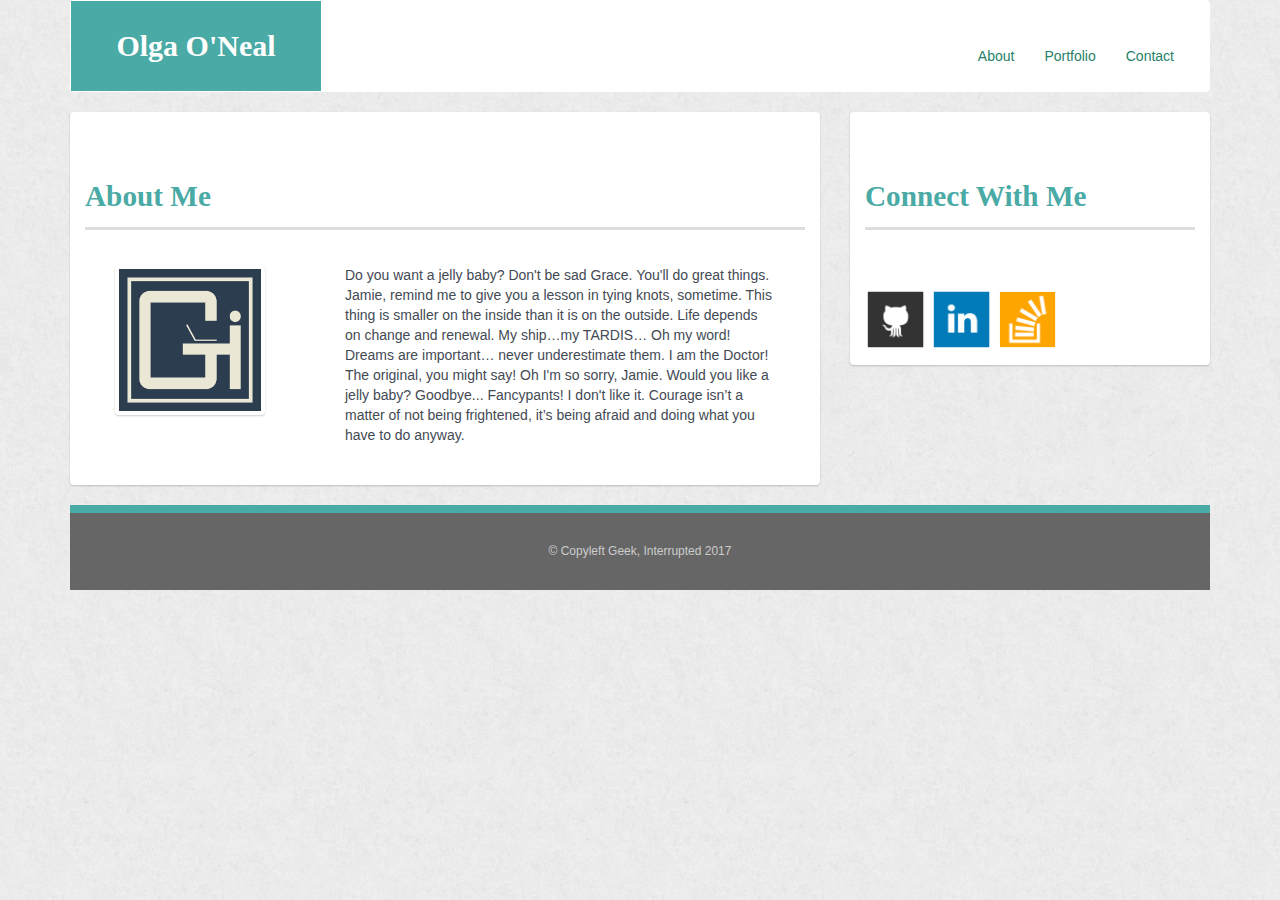
<file: index.html>
<!doctype html>
<html>
<head>
<meta charset="utf-8">
<title>About | Olga O'Neal</title>
<link rel="stylesheet" type="text/css" href="assets/css/bootstrap.css" >
<link rel="stylesheet" type="text/css" href="assets/css/custombootflat.css">
</head>

<body>

<div class="container">
<nav class="navbar navbar-default">
 
      <div id="logo">Olga O'Neal</div>
    
    <div class="navbar-header">
      <button type="button" class="navbar-toggle collapsed" data-toggle="collapse" data-target="#bs-example-navbar-collapse-1" aria-expanded="false">
        <span class="sr-only">Toggle navigation</span>
        <span class="icon-bar"></span>
        <span class="icon-bar"></span>
        <span class="icon-bar"></span>
      </button>
       
    </div>

    <ul class="nav navbar-nav navbar-right">
        	<li><a href="index.html">About </a></li>
         	<li><a href="portfolio.html">Portfolio</a></li>
         	<li> <a href="contact.html">Contact</a></li>
    </ul>
</nav>      
      
</div>

<div class="container">
     		<div class="row"> <!--begin of row-->
			  
               <div class="col-md-8">  <!--begin of column in the right -->
                    <div class="panel panel-default">  <!--begin of left column-->
				                <div class="panel-body"> <!--begin of panel body left-->
                              
                                    <div class="page-header">
                                          <h2><small>About Me</small></h2>
				                    </div>
			
                    
                                                <div class="panel-body"> <!--begin of panel body- images and bio-->
						                          <div class="col-md-4">
                                                      <img class="thumbnail" src="assets/images/gi-logo500.png" width="150" height="150" alt="Geek, Interrupted Logo" title="Geek, Interrupted"/>
                                                  </div>
						  
                                                    <div class="col-md-8">
                                                        <div class="caption">

                                                            <p>Do you want a jelly baby? Don't be sad Grace. You'll do great things. Jamie, remind me to give you a lesson in tying knots, sometime. This thing is smaller on the inside than it is on the outside. Life depends on change and renewal. My ship…my TARDIS… Oh my word! Dreams are important… never underestimate them. I am the Doctor! The original, you might say! Oh I'm so sorry, Jamie. Would you like a jelly baby? Goodbye... Fancypants! I don't like it. Courage isn’t a matter of not being frightened, it’s being afraid and doing what you have to do anyway.</p>

                                                        </div>
                                                    </div>
							                    </div> <!--end of panel body- images and bio-->

				                 </div> <!--end of panel body left-->

			        </div>  <!--end of left column-->
                </div> <!--end of column in the right -->
     		
    			  
			 <div class="col-md-4"> <!--begin of left column-->
				<div class="panel panel-default"> <!--begin of panel right-->
				    <div class="panel-body">
							<div class="page-header">
                                <h2> <small>Connect With Me</small></h2>
                            </div>
				    </div>
                    <div class="panel-body">
                    
                    <a href="https://github.com/GeekInterrupted/"><img src="assets/images/icons/githubicon.png" class="social" alt="GitHub Icon" title="Send me a pull request!"/></a>
                    <a href="https://www.linkedin.com/in/olga-o-neal-76b788139/"><img src="assets/images/icons/linkedinicon.png" class="social" alt="LinkedIn Icon" title="Connect with me in LinkedIn"/></a>
                    <a href="http://stackoverflow.com/users/7587239/geekinterrupted"><img src="assets/images/icons/stackoverflowicon.png" class="social" alt="StackOverflow Icon" title="Connect with me in StackOverflow" /></a>
                    
				    </div>	


				</div><!--end of panel right-->

			</div> <!--end of left column-->
	

        </div><!--end row-->
</div><!-- /.container -->

<div class="container">
<footer>&copy; Copyleft Geek, Interrupted 2017</footer>
</div>

</body>
</html>
</file>
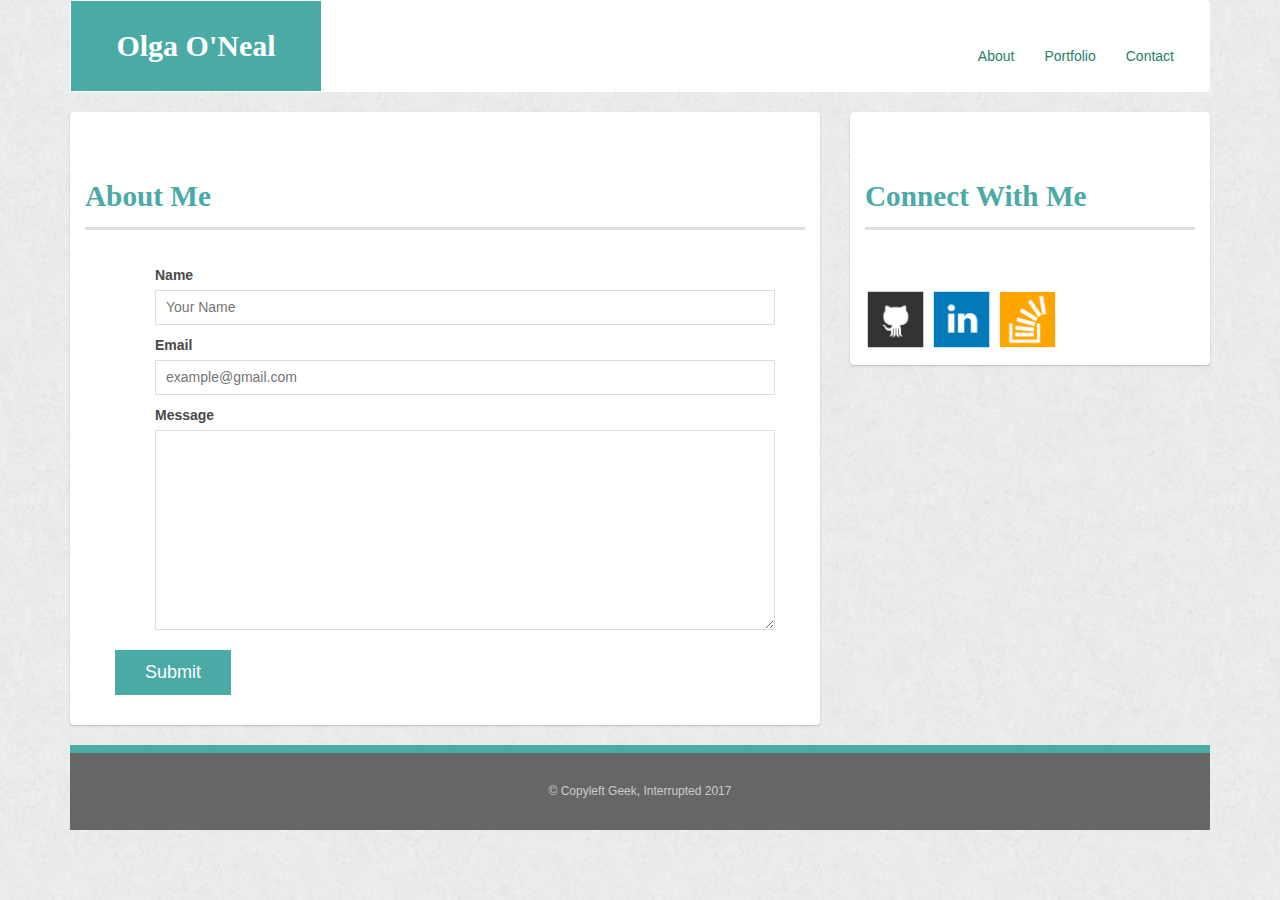
<file: contact.html>
<!doctype html>
<html>
<head>
<meta charset="utf-8">
<title>Contact | Olga O'Neal</title>
<link rel="stylesheet" type="text/css" href="assets/css/bootstrap.css" >
<link rel="stylesheet" type="text/css" href="assets/css/custombootflat.css">
</head>

<body>

<div class="container">
<nav class="navbar navbar-default">
 
      <div id="logo">Olga O'Neal</div>
    
    <div class="navbar-header">
      <button type="button" class="navbar-toggle collapsed" data-toggle="collapse" data-target="#bs-example-navbar-collapse-1" aria-expanded="false">
        <span class="sr-only">Toggle navigation</span>
        <span class="icon-bar"></span>
        <span class="icon-bar"></span>
        <span class="icon-bar"></span>
      </button>
       
    </div>

    <ul class="nav navbar-nav navbar-right">
        	<li><a href="index.html">About </a></li>
         	<li><a href="portfolio.html">Portfolio</a></li>
         	<li> <a href="contact.html">Contact</a></li>
    </ul>
</nav>      
      
</div>

<div class="container">
     		<div class="row"> <!--begin of row-->
			  
               <div class="col-md-8">  <!--begin of column in the right -->
                    <div class="panel panel-default">  <!--begin of left column-->
				                <div class="panel-body"> <!--begin of panel body left-->
                              
                                    <div class="page-header">
                                          <h2><small>About Me</small></h2>
				                    </div>
			                  
                                                <div class="panel-body"> <!--begin of panel form-->
						                          <div class="col-md-12"> <!--begin of column that contains the form-->
                                                   
                                                                                   
                                                    
                                                    
                                                   <form id="contact-form">
        <ul>
          <li>
            <label for="name">Name</label>
            <input type="text" id="name" name="name" placeholder="Your Name" required="required">
          </li>
          <li>
            <label for="email">Email</label>
            <input type="email" id="email" name="email" placeholder="example@gmail.com" required="required">
          </li>
          <li>
            <label for="message">Message</label>
            <textarea id="message" name="message" required></textarea>
          </li>
        </ul>
        <input type="submit">
      </form>
                                                    
                                                   
                                                
                                                  </div> <!--end of column that contains the form-->
                                                  
    		  
                                                    
							                    </div> <!--end of panel form-->

				                 </div> <!--end of panel body left-->

			        </div>  <!--end of left column-->
                </div> <!--end of column in the right -->     		
    			  
			 <div class="col-md-4"> <!--begin of left column-->
				<div class="panel panel-default"> <!--begin of panel right-->
				    <div class="panel-body">
							<div class="page-header">
                                <h2> <small>Connect With Me</small></h2>
                            </div>
				    </div>
                    <div class="panel-body">
                    
                    <a href="https://github.com/GeekInterrupted/"><img src="assets/images/icons/githubicon.png" class="social" alt="GitHub Icon" title="Send me a pull request!"/></a>
                    <a href="https://www.linkedin.com/in/olga-o-neal-76b788139/"><img src="assets/images/icons/linkedinicon.png" class="social" alt="LinkedIn Icon" title="Connect with me in LinkedIn"/></a>
                    <a href="http://stackoverflow.com/users/7587239/geekinterrupted"><img src="assets/images/icons/stackoverflowicon.png" class="social" alt="StackOverflow Icon" title="Connect with me in StackOverflow" /></a>
                    
				    </div>	


				</div><!--end of panel right-->

			</div> <!--end of left column-->
	

        </div><!--end row-->
</div><!-- /.container -->


<div class="container">

<footer>&copy; Copyleft Geek, Interrupted 2017</footer>

</div>


</body>
</html>
</file>
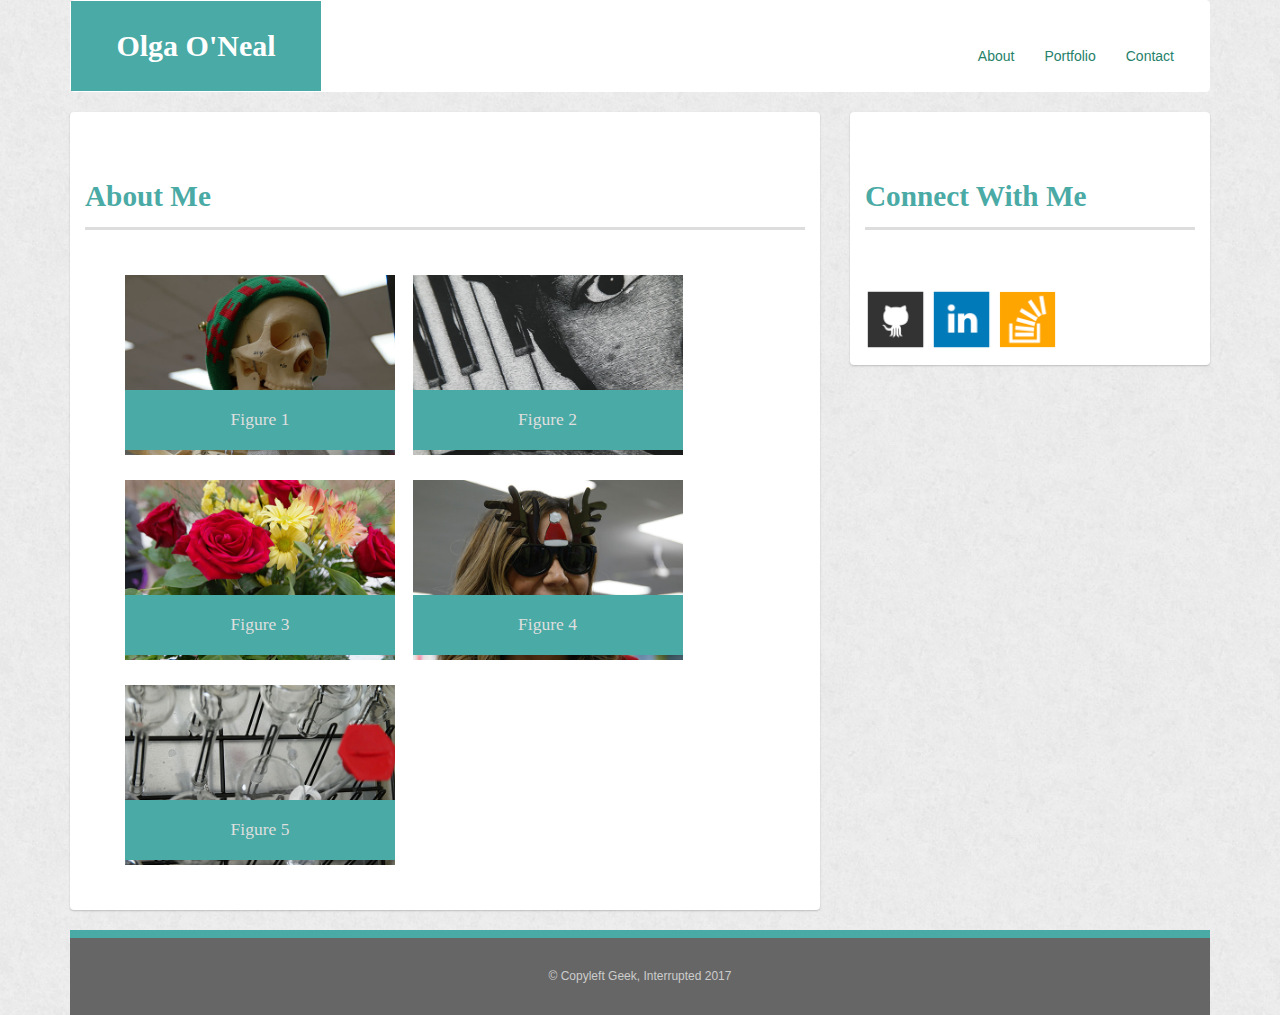
<file: portfolio.html>
<!doctype html>
<html>
<head>
<meta charset="utf-8">
<title>Portfolio | Olga O'Neal</title>
<link rel="stylesheet" type="text/css" href="assets/css/bootstrap.css" >
<link rel="stylesheet" type="text/css" href="assets/css/custombootflat.css">
</head>

<body>

<div class="container">
<nav class="navbar navbar-default">
 
      <div id="logo">Olga O'Neal</div>
    
    <div class="navbar-header">
      <button type="button" class="navbar-toggle collapsed" data-toggle="collapse" data-target="#bs-example-navbar-collapse-1" aria-expanded="false">
        <span class="sr-only">Toggle navigation</span>
        <span class="icon-bar"></span>
        <span class="icon-bar"></span>
        <span class="icon-bar"></span>
      </button>
       
    </div>

    <ul class="nav navbar-nav navbar-right">
        	<li><a href="index.html">About </a></li>
         	<li><a href="portfolio.html">Portfolio</a></li>
         	<li> <a href="contact.html">Contact</a></li>
    </ul>
</nav>      
      
</div>

<div class="container">
     		<div class="row"> <!--begin of row-->
			  
               <div class="col-md-8">  <!--begin of column in the right -->
                    <div class="panel panel-default">  <!--begin of left column-->
				                <div class="panel-body"> <!--begin of panel body left-->
                              
                                    <div class="page-header">
                                          <h2><small>About Me</small></h2>
				                    </div>
			                  
                                                <div class="panel-body"> <!--begin of panel portfolio pics-->
						                          <div class="col-md-6"> <!--begin of column that contains the pics-->
                                                    
                                                      
                                                    <div class="row">
                                                                                            
                                                      <div class="portfolio">                                       
                                                      <div class="col-md-10">
                                                      <img src="assets/images/portfolio/image001.jpg" width="270px" height="auto" alt="Photos by Geek, Interrupted" title="Figure 1"/>
                                                      <h6>Figure 1</h6>
                                                      </div>
                                                      <div class="col-md-2">
                                                      <img src="assets/images/portfolio/image002.jpg" width="270px" height="auto" alt="Photos by Geek, Interrupted" title="Figure 2"/>
                                                      <h6>Figure 2</h6>
                                                      </div>
                                                      </div>
                                                             
                                                    </div> <!--end of row1-->
                                                    
                                                    <div class="row">
                                                    
                                                      <div class="portfolio">   
                                                      <div class="col-md-10">
                                                      <img src="assets/images/portfolio/image003.jpg" width="270px" height="auto" alt="Photos by Geek, Interrupted" title="Figure 3"/>
                                                      <h6>Figure 3</h6>
                                                      </div>
                                                      <div class="col-md-2">
                                                      <img src="assets/images/portfolio/image004.jpg" width="270px" height="auto" alt="Photos by Geek, Interrupted" title="Figure 4"/>
                                                      <h6>Figure 4</h6>
                                                      </div>
                                                      </div>
                                                  
                                                    </div> <!--end of row2-->
             
                                                     <div class="row">
                                                     
                                                     <div class="portfolio"> 
                                                     <div class="col-md-10">
                                                     <img src="assets/images/portfolio/image005.jpg" width="270px" height="auto" alt="Photos by Geek, Interrupted" title="Figure 5"/>
                                                     <h6>Figure 5</h6>
                                                     </div>
                                                     </div>
                                                                                                         
                                                    </div> <!--end of row3-->
                                                   
                                                
                                                  </div> <!--end of column that contains the pics-->
                                                  
    		  
                                                    
							                    </div> <!--end of panel portfolio pics-->

				                 </div> <!--end of panel body left-->

			        </div>  <!--end of left column-->
                </div> <!--end of column in the right -->     		
    			  
			 <div class="col-md-4"> <!--begin of left column-->
				<div class="panel panel-default"> <!--begin of panel right-->
				    <div class="panel-body">
							<div class="page-header">
                                <h2> <small>Connect With Me</small></h2>
                            </div>
				    </div>
                    <div class="panel-body">
                    
                    <a href="https://github.com/GeekInterrupted/"><img src="assets/images/icons/githubicon.png" class="social" alt="GitHub Icon" title="Send me a pull request!"/></a>
                    <a href="https://www.linkedin.com/in/olga-o-neal-76b788139/"><img src="assets/images/icons/linkedinicon.png" class="social" alt="LinkedIn Icon" title="Connect with me in LinkedIn"/></a>
                    <a href="http://stackoverflow.com/users/7587239/geekinterrupted"><img src="assets/images/icons/stackoverflowicon.png" class="social" alt="StackOverflow Icon" title="Connect with me in StackOverflow" /></a>
                    
				    </div>	


				</div><!--end of panel right-->

			</div> <!--end of left column-->
	

        </div><!--end row-->
</div><!-- /.container -->


<div class="container">

<footer>&copy; Copyleft Geek, Interrupted 2017</footer>

</div>


</body>
</html>
</file>
<file: assets/css/custombootflat.css>
/*
 * bootflat 2.0.4
 *
 * Description: BOOTFLAT is an open source Flat UI KIT based on Bootstrap 3.2.0 CSS framework. It provides a faster, easier and less repetitive way for web developers to create elegant web apps.
 *
 * Homepage: http://bootflat.github.com/
 *
 * By @Flathemes <info@flathemes.com>
 *
 * Last modify time: 2014-09-03
 *
 * Licensed under the MIT license. Please see LICENSE for more information.
 *
 * Copyright 2013 FLATHEMES.
 *
 */

/**
 * typography
 * --------------------------------------------------
 */
body {
    font-family: 'Open Sans', 'Helvetica Neue', Helvetica, Arial, sans-serif;
    color: #434a54;
    background-color: white;
    background-image: url(../images/white_plaster.png);
}


#logo {
  float: left;
  width: 250px;
  height: 90px;
  font-family: Georgia, Times, "Times New Roman", serif;
  font-size: 30px;
  font-weight: 700;
  line-height: 90px;
  color: #fff;
  text-align: center;
  text-decoration: none;
  background: #4aaaa5;
}


.page-header {
  margin-top:5;
  line-height: 49px;
  border-bottom: 3px solid #ddd;
  
}

a {
  color: #3bafda;
  text-decoration: none;
}
a:hover, a:focus {
  color: #4fc1e9;
  text-decoration: none;
}
a:focus {
  outline: none;
}

h1,
h2,
h3,
h4,
h5,
h6,
.h1,
.h2,
.h3,
.h4,
.h5,
.h6 {
  font-family: Georgia, Times, "Times New Roman", serif;
  font-weight: 700;
  line-height: 1.1;
  color: #fff;
}

h1 small,
h2 small,
h3 small,
h4 small,
h5 small,
h6 small,
.h1 small,
.h2 small,
.h3 small,
.h4 small,
.h5 small,
.h6 small {
  font-family: Georgia, Times, "Times New Roman", serif;
  font-weight: 700;
  color: #4aaaa5;
  
}

h1,
h2,
h3 {
  margin-top: 1px;
  margin-bottom: 1px;
}

h4,
h5,
h6 {
  margin-top: 15px;
  margin-bottom: 15px;
}

h6 {
  font-weight: normal;
}

h1,
.h1 {
  font-size: 51px;
}

h2,
.h2 {
  font-size: 45px;
}

h3,
.h3 {
  font-size: 30px;
}

h4,
.h4 {
  font-size: 19px;
}

h5,
.h5 {
  font-size: 18px;
}

h6,
.h6 {
  font-size: 14px;
}

blockquote {
  border-left: 3px solid #ccd1d9;
}

.img-rounded {
          border-radius: 4px;

  -webkit-border-radius: 4px;
     -moz-border-radius: 4px;
}

.img-comment {
  margin: 24px 0;
  font-size: 15px;
  font-style: italic;
  line-height: 1.2;
}

/**
 * button
 * --------------------------------------------------
 */
.btn {
  color: white;
}
.btn, .btn.disabled, .btn[disabled] {
  background-color: #aab2bd;
  border-color: #aab2bd;
}
.btn:hover, .btn:focus, .btn:active, .btn.active {
  color: white;
  background-color: #ccd1d9;
  border-color: #ccd1d9;
  outline: none !important;
}
.btn:active, .btn.active {
  -webkit-box-shadow: inset 0 1px 2px rgba(0, 0, 0, .125);
     -moz-box-shadow: inset 0 1px 2px rgba(0, 0, 0, .125);
          box-shadow: inset 0 1px 2px rgba(0, 0, 0, .125);
}
.btn.disabled, .btn[disabled] {
  filter: alpha(opacity=45);
  opacity: .45;
}
.btn-link, .btn-link:hover, .btn-link:focus, .btn-link:active, .btn-link.active, .btn-link.disabled, .btn-link[disabled] {
  color: #3bafda;
  background-color: transparent;
  border-color: transparent;
  -webkit-box-shadow: none;
     -moz-box-shadow: none;
          box-shadow: none;
}
.btn-link:hover, .btn-link:focus {
  text-decoration: underline;
}
.btn-default {
  color: #434a54;
  border-color: #aab2bd !important;
}
.btn-default:hover, .btn-default:focus, .btn-default:active, .btn-default.active {
  background-color: #ccd1d9;
  border-color: #ccd1d9;
}
.btn-default, .btn-default.disabled, .btn-default[disabled] {
  background-color: white;
}
.open .dropdown-toggle.btn-default {
  background-color: #ccd1d9;
  border-color: #ccd1d9;
}
.btn-primary, .btn-primary:active, .btn-primary.active, .btn-primary.disabled, .btn-primary[disabled] {
  background-color: #3bafda;
  border-color: #3bafda;
}
.btn-primary:hover, .btn-primary:focus {
  background-color: #4fc1e9;
  border-color: #4fc1e9;
}
.open .dropdown-toggle.btn-primary {
  background-color: #4fc1e9;
  border-color: #4fc1e9;
}
.btn-info, .btn-info:active, .btn-info.active, .btn-info.disabled, .btn-info[disabled] {
  background-color: #4aaaa5;
  border-color: #4aaaa5;
}
.btn-info:hover, .btn-info:focus {
  background-color: #48cfad;
  border-color: #48cfad;
}
.open .dropdown-toggle.btn-info {
  background-color: #48cfad;
  border-color: #48cfad;
}
.btn-success, .btn-success:active, .btn-success.active, .btn-success.disabled, .btn-success[disabled] {
  background-color: #8cc152;
  border-color: #8cc152;
}
.btn-success:hover, .btn-success:focus {
  background-color: #a0d468;
  border-color: #a0d468;
}
.open .dropdown-toggle.btn-success {
  background-color: #a0d468;
  border-color: #a0d468;
}
.btn-warning, .btn-warning:active, .btn-warning.active, .btn-warning.disabled, .btn-warning[disabled] {
  background-color: #f6bb42;
  border-color: #f6bb42;
}
.btn-warning:hover, .btn-warning:focus {
  background-color: #ffce54;
  border-color: #ffce54;
}
.open .dropdown-toggle.btn-warning {
  background-color: #ffce54;
  border-color: #ffce54;
}
.btn-danger, .btn-danger:active, .btn-danger.active, .btn-danger.disabled, .btn-danger[disabled],
.btn-danger .open .dropdown-toggle.btn {
  background-color: #da4453;
  border-color: #da4453;
}
.btn-danger:hover, .btn-danger:focus {
  background-color: #ed5565;
  border-color: #ed5565;
}
.open .dropdown-toggle.btn-danger {
  background-color: #ed5565;
  border-color: #ed5565;
}

/**
 * button-group
 * --------------------------------------------------
 */
.btn-group.open .dropdown-toggle {
  -webkit-box-shadow: inset 0 1px 2px rgba(0, 0, 0, .125);
     -moz-box-shadow: inset 0 1px 2px rgba(0, 0, 0, .125);
          box-shadow: inset 0 1px 2px rgba(0, 0, 0, .125);
}
.btn-group .btn {
  border-left-color: #96a0ad;
}
.btn-group.open .btn-default.dropdown-toggle, .btn-group .btn-default:focus, .btn-group .btn-default:active, .btn-group .btn-default.active {
  color: white;
}
.btn-group .btn-primary, .btn-group .btn-primary:focus, .btn-group .btn-primary:active, .btn-group .btn-primary.active {
  border-left-color: #269ecb;
}
.btn-group .btn-success, .btn-group .btn-success:focus, .btn-group .btn-success:active, .btn-group .btn-success.active {
  border-left-color: #7ab03f;
}
.btn-group .btn-warning, .btn-group .btn-warning:focus, .btn-group .btn-warning:active, .btn-group .btn-warning.active {
  border-left-color: #efa50b;
}
.btn-group .btn-danger, .btn-group .btn-danger:focus, .btn-group .btn-danger:active, .btn-group .btn-danger.active {
  border-left-color: #d1293a;
}
.btn-group .btn-info, .btn-group .btn-info:focus, .btn-group .btn-info:active, .btn-group .btn-info.active {
  border-left-color: #2fa084;
}
.btn-group .btn:first-child, .btn-group .btn-primary:first-child, .btn-group .btn-success:first-child, .btn-group .btn-warning:first-child, .btn-group .btn-danger:first-child, .btn-group .btn-info:first-child {
  border-left-color: transparent;
}

.btn-group-vertical .btn, .btn-group-vertical .btn-group .btn-primary {
  border-top-color: #96a0ad !important;
}
.btn-group-vertical .btn-primary, .btn-group-vertical .btn-primary:focus, .btn-group-vertical .btn-primary:active, .btn-group-vertical .btn-primary.active, .btn-group-vertical .btn-group .btn-primary {
  border-top-color: #269ecb !important;
}
.btn-group-vertical .btn-success, .btn-group-vertical .btn-success:focus, .btn-group-vertical .btn-success:active, .btn-group-vertical .btn-success.active, .btn-group-vertical .btn-group .btn-success {
  border-top-color: #7ab03f !important;
}
.btn-group-vertical .btn-warning, .btn-group-vertical .btn-warning:focus, .btn-group-vertical .btn-warning:active, .btn-group-vertical .btn-warning.active, .btn-group-vertical .btn-group .btn-warning {
  border-top-color: #efa50b !important;
}
.btn-group-vertical .btn-danger, .btn-group-vertical .btn-danger:focus, .btn-group-vertical .btn-danger:active, .btn-group-vertical .btn-danger.active, .btn-group-vertical .btn-group .btn-danger {
  border-top-color: #d1293a !important;
}
.btn-group-vertical .btn-info, .btn-group-vertical .btn-info:focus, .btn-group-vertical .btn-info:active, .btn-group-vertical .btn-info.active, .btn-group-vertical .btn-group .btn-info {
  border-top-color: #2fa084 !important;
}
.btn-group-vertical .btn:not(.btn-default):first-child, .btn-group-vertical .btn-primary:first-child, .btn-group-vertical .btn-success:first-child, .btn-group-vertical .btn-warning:first-child, .btn-group-vertical .btn-danger:first-child, .btn-group-vertical .btn-info:first-child {
  border-top: none;
}


/** footer
*_____________________________

/* footer */

footer {
  padding: 30px 0;
  clear: both;
  font-size: 12px;
  color: #fff;
  color: #ccc;
  text-align: center;
  background: #666;
  border-top: 8px solid #4aaaa5;
}


/**
 * labels and badges
 * --------------------------------------------------
 */
.label,
.badge {
  background-color: #aab2bd;
}

.label-default,
.badge-default {
  color: #434a54;
  background-color: white;
  border: 1px solid #aab2bd;
}

.label-primary,
.badge-primary {
  background-color: #3bafda;
  border-color: #3bafda;
}

.label-success,
.badge-success {
  background-color: #8cc152;
  border-color: #8cc152;
}

.label-danger,
.badge-danger {
  background-color: #da4453;
  border-color: #da4453;
}

.label-warning,
.badge-warning {
  background-color: #f6bb42;
  border-color: #f6bb42;
}

.label-info,
.badge-info {
  background-color: #4aaaa5;
  border-color: #4aaaa5;
}

/**
 * tooltip
 * --------------------------------------------------
 */
.tooltip-inner {
  color: white;
  background-color: #434a54;
}
.tooltip.top .tooltip-arrow, .tooltip.top-left .tooltip-arrow, .tooltip.top-right .tooltip-arrow {
  border-top-color: #434a54;
}
.tooltip.right .tooltip-arrow {
  border-right-color: #434a54;
}
.tooltip.left .tooltip-arrow {
  border-left-color: #434a54;
}
.tooltip.bottom .tooltip-arrow, .tooltip.bottom-left .tooltip-arrow, .tooltip.bottom-right .tooltip-arrow {
  border-bottom-color: #434a54;
}

/**
 * popover
 * --------------------------------------------------
 */
.popover {
  color: white;
  background-color: #434a54;
  border-color: #434a54;
}
.popover-title {
  padding-bottom: 0;
  font-weight: bold;
  color: #aab2bd;
  background-color: transparent;
  border-bottom: none;
}
.popover.top .arrow, .popover.top .arrow:after {
  border-top-color: #434a54;
}
.popover.right .arrow, .popover.right .arrow:after {
  border-right-color: #434a54;
}
.popover.bottom .arrow, .popover.bottom .arrow:after {
  border-bottom-color: #434a54;
}
.popover.left .arrow, .popover.left .arrow:after {
  border-left-color: #434a54;
}

/**
 * progress
 * --------------------------------------------------
 */
.progress {
  background-color: #e6e9ed;
  -webkit-box-shadow: none;
     -moz-box-shadow: none;
          box-shadow: none;
}
.progress-bar {
  background-color: #3bafda;
  -webkit-box-shadow: none;
     -moz-box-shadow: none;
          box-shadow: none;
}
.progress-bar-success {
  background-color: #8cc152;
}
.progress-bar-info {
  background-color: #4aaaa5;
}
.progress-bar-warning {
  background-color: #f6bb42;
}
.progress-bar-danger {
  background-color: #da4453;
}

/**
 * breadcrumb
 * --------------------------------------------------
 */
.breadcrumb {
  color: #434a54;
  background-color: #e6e9ed;
}
.breadcrumb > .active {
  color: #434a54;
}
.breadcrumb a {
  color: #3bafda;
}

.breadcrumb-arrow {
  height: 36px;
  padding: 0;
  line-height: 36px;
  list-style: none;
  background-color: #e6e9ed;
}
.breadcrumb-arrow li:first-child a {
          border-radius: 4px 0 0 4px;

  -webkit-border-radius: 4px 0 0 4px;
     -moz-border-radius: 4px 0 0 4px;
}
.breadcrumb-arrow li, .breadcrumb-arrow li a, .breadcrumb-arrow li span {
  display: inline-block;
  vertical-align: top;
}
.breadcrumb-arrow li:not(:first-child) {
  margin-left: -5px;
}
.breadcrumb-arrow li + li:before {
  padding: 0;
  content: "";
}
.breadcrumb-arrow li span {
  padding: 0 10px;
}
.breadcrumb-arrow li a, .breadcrumb-arrow li:not(:first-child) span {
  height: 36px;
  padding: 0 10px 0 25px;
  line-height: 36px;
}
.breadcrumb-arrow li:first-child a {
  padding: 0 10px;
}
.breadcrumb-arrow li a {
  position: relative;
  color: white;
  text-decoration: none;
  background-color: #3bafda;
  border: 1px solid #3bafda;
}
.breadcrumb-arrow li:first-child a {
  padding-left: 10px;
}
.breadcrumb-arrow li a:before, .breadcrumb-arrow li a:after {
  position: absolute;
  top: -1px;
  width: 0;
  height: 0;
  content: '';
  border-top: 18px solid transparent;
  border-bottom: 18px solid transparent;
}
.breadcrumb-arrow li a:before {
  right: -10px;
  z-index: 3;
  border-left-color: #3bafda;
  border-left-style: solid;
  border-left-width: 11px;
}
.breadcrumb-arrow li a:after {
  right: -11px;
  z-index: 2;
  border-left: 11px solid #2494be;
}
.breadcrumb-arrow li a:hover, .breadcrumb-arrow li a:focus {
  background-color: #4fc1e9;
  border: 1px solid #4fc1e9;
}
.breadcrumb-arrow li a:hover:before, .breadcrumb-arrow li a:focus:before {
  border-left-color: #4fc1e9;
}
.breadcrumb-arrow li a:active {
  background-color: #2494be;
  border: 1px solid #2494be;
}
.breadcrumb-arrow li a:active:before, .breadcrumb-arrow li a:active:after {
  border-left-color: #2494be;
}
.breadcrumb-arrow li span {
  color: #434a54;
}

/**
 * pagination
 * --------------------------------------------------
 */
.pagination > li > a, .pagination > li > span {
  color: #434a54;
  background-color: white;
  border-color: #ccd1d9;
}
.pagination > li > a:hover, .pagination > li > span:hover, .pagination > li > a:focus, .pagination > li > span:focus {
  color: white;
  background-color: #ccd1d9;
  border-color: #ccd1d9;
}
.pagination > .active > a, .pagination > .active > span, .pagination > .active > a:hover, .pagination > .active > span:hover, .pagination > .active > a:focus, .pagination > .active > span:focus {
  color: white;
  background-color: #8cc152;
  border-color: #8cc152;
}
.pagination > .disabled > span, .pagination > .disabled > span:hover, .pagination > .disabled > span:focus, .pagination > .disabled > a, .pagination > .disabled > a:hover, .pagination > .disabled > a:focus {
  color: #e6e9ed;
  background-color: white;
  border-color: #ccd1d9;
}

/**
 * pager
 * --------------------------------------------------
 */
.pager li > a, .pager li > span {
  color: white;
  background-color: #8cc152;
  border-color: #8cc152;
}
.pager li > a:hover, .pager li > a:focus {
  background-color: #a0d468;
  border-color: #a0d468;
}
.pager .disabled > a, .pager .disabled > a:hover, .pager .disabled > a:focus, .pager .disabled > span {
  color: #e6e9ed;
  background-color: white;
  border-color: #e6e9ed;
}

/**
 * form
 * --------------------------------------------------
 */
.form-control {
  color: #434a54;
  border-color: #aab2bd;
}
.form-control, .form-control:focus {
  -webkit-box-shadow: none;
     -moz-box-shadow: none;
          box-shadow: none;
}
.form-control:focus {
  border-color: #3bafda;
}
.form-control::-moz-placeholder, .form-control:-ms-input-placeholder, .form-control::-webkit-input-placeholder {
  color: #e6e9ed;
}
.form-control.disabled, .form-control[disabled] {
  background-color: #e6e9ed;
  border-color: #e6e9ed;
}

.input-group-btn .btn + .btn {
  border-color: #96a0ad;
  border-style: solid;
  border-width: 1px;
}
.input-group-btn .btn + .btn.btn-default {
  border-color: #ededed;
}
.input-group-btn .btn + .btn.btn-primary {
  border-color: #269ecb;
}
.input-group-btn .btn + .btn.btn-info {
  border-color: #2fa084;
}
.input-group-btn .btn + .btn.btn-success {
  border-color: #7ab03f;
}
.input-group-btn .btn + .btn.btn-warning {
  border-color: #f4af20;
}
.input-group-btn .btn + .btn.btn-danger {
  border-color: #d1293a;
}

.input-group-addon {
  color: white;
  background-color: #aab2bd;
  border-color: #96a0ad;
}
.input-group-addon .radio, .input-group-addon .checkbox {
  margin: -3px 0 -4px !important;
}

.form-search .search-query, .form-search .search-query:first-child, .form-search .search-query:last-child {
  padding: 0 17px;
          border-radius: 17px;

  -webkit-border-radius: 17px;
     -moz-border-radius: 17px;
}
.input-group .form-control:last-child {
          border-top-left-radius: 0;
          border-bottom-left-radius: 0;

  -webkit-border-top-left-radius: 0;
  -moz-border-radius-topleft: 0;
  -webkit-border-bottom-left-radius: 0;
  -moz-border-radius-bottomleft: 0;
}
.input-group .form-control:first-child {
          border-top-right-radius: 0;
          border-bottom-right-radius: 0;

  -webkit-border-top-right-radius: 0;
  -moz-border-radius-topright: 0;
  -webkit-border-bottom-right-radius: 0;
  -moz-border-radius-bottomright: 0;
}
.form-search .btn {
          border-radius: 17px;

  -webkit-border-radius: 17px;
     -moz-border-radius: 17px;
}

.search-only {
  position: relative;
}
.search-only .search-icon {
  position: absolute;
  top: 2px;
  left: 8.5px;
  z-index: 20;
  width: 30px;
  font-size: 17px;
  line-height: 30px;
  color: #e6e9ed;
  text-align: center;
}
.search-only .form-control:last-child {
  padding-left: 40px;
}

.has-success .help-block, .has-success .control-label, .has-success .radio, .has-success .checkbox, .has-success .radio-inline, .has-success .checkbox-inline {
  color: #8cc152;
}
.has-success .form-control {
  border-color: #8cc152;
  -webkit-box-shadow: none;
     -moz-box-shadow: none;
          box-shadow: none;
}
.has-success .form-control:focus {
  border-color: #8cc152;
  -webkit-box-shadow: none;
     -moz-box-shadow: none;
          box-shadow: none;
}
.has-success .input-group-addon {
  background-color: #8cc152;
  border-color: #8cc152;
}
.has-success .form-control-feedback {
  color: #8cc152;
}

.has-warning .help-block, .has-warning .control-label, .has-warning .radio, .has-warning .checkbox, .has-warning .radio-inline, .has-warning .checkbox-inline {
  color: #f6bb42;
}
.has-warning .form-control {
  border-color: #f6bb42;
  -webkit-box-shadow: none;
     -moz-box-shadow: none;
          box-shadow: none;
}
.has-warning .form-control:focus {
  border-color: #f6bb42;
  -webkit-box-shadow: none;
     -moz-box-shadow: none;
          box-shadow: none;
}
.has-warning .input-group-addon {
  background-color: #f6bb42;
  border-color: #f6bb42;
}
.has-warning .form-control-feedback {
  color: #f6bb42;
}

.has-error .help-block, .has-error .control-label, .has-error .radio, .has-error .checkbox, .has-error .radio-inline, .has-error .checkbox-inline {
  color: #da4453;
}
.has-error .form-control {
  border-color: #da4453;
  -webkit-box-shadow: none;
     -moz-box-shadow: none;
          box-shadow: none;
}
.has-error .form-control:focus {
  border-color: #da4453;
  -webkit-box-shadow: none;
     -moz-box-shadow: none;
          box-shadow: none;
}
.has-error .input-group-addon {
  background-color: #da4453;
  border-color: #da4453;
}
.has-error .form-control-feedback {
  color: #da4453;
}

/**
 * stepper
 * --------------------------------------------------
 */
.stepper .stepper-input {
  overflow: hidden;

  -moz-appearance: textfield;
}
.stepper .stepper-input::-webkit-inner-spin-button, .stepper .stepper-input::-webkit-outer-spin-button {
  -webkit-appearance: none;
  margin: 0;
}
.stepper .stepper-arrow {
  position: absolute;
  right: 15px;
  display: block;
  width: 20px;
  height: 50%;
  text-indent: -99999px;
  cursor: pointer;
  background-color: #3bafda;
}
.stepper .stepper-arrow:hover, .stepper .stepper-arrow:active {
  background-color: #4fc1e9;
}
.stepper .up {
  top: 0;
  border: 1px solid #269ecb;
          border-top-right-radius: 3px;

  -webkit-border-top-right-radius: 3px;
  -moz-border-radius-topright: 3px;
}
.stepper .down {
  bottom: 0;
          border-bottom-right-radius: 3px;

  -webkit-border-bottom-right-radius: 3px;
  -moz-border-radius-bottomright: 3px;
}
.stepper .up::before, .stepper .down::before {
  position: absolute;
  width: 0;
  height: 0;
  content: "";
  border-right: 4px solid transparent;
  border-left: 4px solid transparent;
}
.stepper .up::before {
  top: 5px;
  left: 5px;
  border-bottom: 4px solid white;
}
.stepper .down:before {
  bottom: 5px;
  left: 6px;
  border-top: 4px solid white;
}
.stepper.disabled .stepper-arrow {
  background-color: #3bafda;
  filter: alpha(opacity=45);
  opacity: .45;
}

.selecter {
  position: relative;
  z-index: 1;
  display: block;
  max-width: 100%;
  outline: none;
  /* Open */
  /* 'Cover' Positioning */
  /* 'Bottom' Positioning */
  /* 'Bottom' + 'Cover' Positioning */
  /* Multiple Select */
  /* 'Disabled' State */
  /* Scroller Support */
}
.selecter .selecter-element {
  position: absolute;
  left: 0;
  z-index: 0;
  display: none;
  width: 100%;
  height: 100%;
  filter: alpha(opacity=0);
  opacity: 0;

  *left: -999999px;
}
.selecter .selecter-element, .selecter .selecter-element:focus {
  outline: none;

  -webkit-tap-highlight-color: rgba(255, 255, 255, 0);
  -webkit-tap-highlight-color: transparent;
}
.selecter .selecter-selected {
  position: relative;
  z-index: 2;
  display: block;
  padding: 6px 10px;
  overflow: hidden;
  text-overflow: clip;
  cursor: pointer;
  background-color: white;
  border: 1px solid #aab2bd;
          border-radius: 4px;

  -webkit-border-radius: 4px;
     -moz-border-radius: 4px;
}
.selecter .selecter-selected:after {
  position: absolute;
  top: 14px;
  right: 10px;
  width: 0;
  height: 0;
  content: "";
  border-top: 4px solid black;
  border-right: 4px solid transparent;
  border-left: 4px solid transparent;
}
.selecter .selecter-options {
  position: absolute;
  top: 100%;
  left: 0;
  z-index: 50;
  display: none;
  width: 100%;
  max-height: 260px;
  overflow: auto;
  overflow-x: hidden;
  background-color: white;
  border: 1px solid #aab2bd;
  border-width: 0 1px 1px;
          border-radius: 0 0 4px 4px;
  -webkit-box-shadow: 0 6px 12px rgba(0, 0, 0, .175);
     -moz-box-shadow: 0 6px 12px rgba(0, 0, 0, .175);
          box-shadow: 0 6px 12px rgba(0, 0, 0, .175);

  -webkit-border-radius: 0 0 4px 4px;
     -moz-border-radius: 0 0 4px 4px;
  *width: auto;
}
.selecter .selecter-group {
  display: block;
  padding: 5px 10px 4px;
  font-size: 11px;
  color: #aab2bd;
  text-transform: uppercase;
  background-color: #f5f7fa;
  border-bottom: 1px solid #e6e9ed;
}
.selecter .selecter-item {
  display: block;
  width: 100%;
  padding: 6px 10px;
  margin: 0;
  overflow: hidden;
  text-overflow: ellipsis;
  cursor: pointer;
  background-color: white;
  border-bottom: 1px solid #e6e9ed;
}
.selecter .selecter-item.selected {
  color: white;
  background-color: #3bafda;
  border-bottom-color: #4fc1e9;
}
.selecter .selecter-item.disabled {
  color: #aab2bd;
  cursor: default;
}
.selecter .selecter-item:first-child {
          border-radius: 0;

  -webkit-border-radius: 0;
     -moz-border-radius: 0;
}
.selecter .selecter-item:last-child {
  border-bottom: 0;
          border-radius: 0 0 4px 4px;

  -webkit-border-radius: 0 0 4px 4px;
     -moz-border-radius: 0 0 4px 4px;
}
.selecter .selecter-item:hover {
  background-color: #e6e9ed;
}
.selecter .selecter-item.selected:hover {
  background-color: #3bafda;
}
.selecter .selecter-item.disabled:hover, .selecter:hover .selecter-selected, .selecter.disabled .selecter-item:hover {
  background-color: white;
}
.selecter.open {
  z-index: 3;
  outline: 0;
}
.selecter.open .selecter-selected {
  z-index: 51;
  border: 1px solid #3bafda;
          border-radius: 4px 4px 0 0;

  -webkit-border-radius: 4px 4px 0 0;
     -moz-border-radius: 4px 4px 0 0;
}
.selecter.open .selecter-selected, .selecter.focus .selecter-selected {
  background-color: white;
}
.selecter.cover .selecter-options {
  top: 0;
  border-width: 1px;
          border-radius: 4px;

  -webkit-border-radius: 4px;
     -moz-border-radius: 4px;
}
.selecter.cover .selecter-options .selecter-item.first {
          border-radius: 4px 4px 0 0;

  -webkit-border-radius: 4px 4px 0 0;
     -moz-border-radius: 4px 4px 0 0;
}
.selecter.cover.open .selecter-selected {
  z-index: 49;
          border-radius: 4px 4px 0 0;

  -webkit-border-radius: 4px 4px 0 0;
     -moz-border-radius: 4px 4px 0 0;
}
.selecter.bottom .selecter-options {
  top: auto;
  bottom: 100%;
  border-width: 1px 1px 0;
}
.selecter.bottom .selecter-item:last-child {
  border: none;
          border-radius: 0;

  -webkit-border-radius: 0;
     -moz-border-radius: 0;
}
.selecter.bottom.open .selecter-selected {
          border-radius: 0 0 4px 4px;

  -webkit-border-radius: 0 0 4px 4px;
     -moz-border-radius: 0 0 4px 4px;
}
.selecter.bottom.open .selecter-options {
          border-radius: 4px 4px 0 0;

  -webkit-border-radius: 4px 4px 0 0;
     -moz-border-radius: 4px 4px 0 0;
}
.selecter.bottom.cover .selecter-options {
  top: auto;
  bottom: 0;
}
.selecter.bottom.cover.open .selecter-selected, .selecter.bottom.cover.open .selecter-options {
          border-radius: 4px;

  -webkit-border-radius: 4px;
     -moz-border-radius: 4px;
}
.selecter.multiple .selecter-options {
  position: static;
  display: block;
  width: 100%;
  border-width: 1px;
          border-radius: 4px;
  box-shadow: none;

  -webkit-border-radius: 4px;
     -moz-border-radius: 4px;
}
.selecter.disabled .selecter-selected {
  color: #aab2bd;
  cursor: default;
  background-color: #e6e9ed;
  border-color: #e6e9ed;
}
.selecter.disabled .selecter-options {
  background-color: #e6e9ed;
  border-color: #e6e9ed;
}
.selecter.disabled .selecter-group, .selecter.disabled .selecter-item {
  color: #aab2bd;
  cursor: default;
  background-color: #e6e9ed;
  border-color: #e6e9ed;
}
.selecter.disabled .selecter-item.selected {
  color: white;
  background-color: #3bafda;
  filter: alpha(opacity=45);
  opacity: .45;
}
.selecter .selecter-options.scroller {
  overflow: hidden;
}
.selecter .selecter-options.scroller .scroller-content {
  max-height: 260px;
  padding: 0;
}

/**
 * checkbox and radio
 * --------------------------------------------------
 */
.checkbox, .radio {
  padding-left: 0;
  margin-top: 0;
}

.checkbox label, .radio label {
  position: relative;
  top: 2px;
  padding-left: 5px;
}

.icheckbox_flat,
.iradio_flat {
  display: inline-block;
  width: 20px;
  height: 20px;
  padding: 0 !important;
  margin: 0;
  vertical-align: middle;
  cursor: pointer;
  background: url("../bootflat/img/check_flat/default.png") no-repeat;
  border: none;

  *display: inline;
}

.icheckbox_flat {
  background-position: 0 0;
}
.icheckbox_flat.checked {
  background-position: -22px 0;
}
.icheckbox_flat.disabled {
  cursor: default;
  background-position: -44px 0;
}
.icheckbox_flat.checked.disabled {
  background-position: -66px 0;
}

.iradio_flat {
  background-position: -88px 0;
}
.iradio_flat.checked {
  background-position: -110px 0;
}
.iradio_flat.disabled {
  cursor: default;
  background-position: -132px 0;
}
.iradio_flat.checked.disabled {
  background-position: -154px 0;
}

/**
 * toggle
 * --------------------------------------------------
 */
.toggle {
  height: 32px;
}
.toggle input[type="checkbox"], .toggle input[type="radio"] {
  width: 0;
  height: 0;
  padding: 0;
  margin: 0;
  text-indent: -100000px;
  filter: alpha(opacity=0);
  opacity: 0;
}
.toggle .handle {
  position: relative;
  top: -20px;
  left: 0;
  display: block;
  width: 50px;
  height: 32px;
  background-color: white;
          border-radius: 19px;
  -webkit-box-shadow: inset 0 0 0 1px #b8bfc8;
     -moz-box-shadow: inset 0 0 0 1px #b8bfc8;
          box-shadow: inset 0 0 0 1px #b8bfc8;

  -webkit-border-radius: 19px;
     -moz-border-radius: 19px;
}
.toggle .handle:before, .toggle .handle:after {
  position: absolute;
  top: 1px;
  left: 1px;
  display: block;
  width: 30px;
  height: 30px;
  content: "";
  background-color: white;
          border-radius: 30px;
  -webkit-box-shadow: inset 0 0 0 1px #b8bfc8, 1px 1px 1px #c7ccd3;
     -moz-box-shadow: inset 0 0 0 1px #b8bfc8, 1px 1px 1px #c7ccd3;
          box-shadow: inset 0 0 0 1px #b8bfc8, 1px 1px 1px #c7ccd3;
  -webkit-transition: all .25s ease-in-out;
     -moz-transition: all .25s ease-in-out;
          transition: all .25s ease-in-out;

  -webkit-border-radius: 30px;
     -moz-border-radius: 30px;
}
.toggle input[type="checkbox"]:disabled + .handle, .toggle input[type="radio"]:disabled + .handle, .toggle input[type="checkbox"]:disabled + .handle:before, .toggle input[type="radio"]:disabled + .handle:before, .toggle input[type="checkbox"]:disabled + .handle:after, .toggle input[type="radio"]:disabled + .handle:after {
  background-color: #e6e9ed;
  filter: alpha(opacity=60);
  opacity: .6;
}
.toggle input[type="checkbox"]:checked + .handle:before, .toggle input[type="radio"]:checked + .handle:before {
  width: 50px;
  background-color: #a0d468;
}
.toggle input[type="checkbox"]:checked + .handle:after, .toggle input[type="radio"]:checked + .handle:after {
  left: 20px;
  -webkit-box-shadow: inset 0 0 0 1px #f5f7fa, 1px 1px 1px #c7ccd3;
     -moz-box-shadow: inset 0 0 0 1px #f5f7fa, 1px 1px 1px #c7ccd3;
          box-shadow: inset 0 0 0 1px #f5f7fa, 1px 1px 1px #c7ccd3;
}


/**
 * alert
 * --------------------------------------------------
 */
.alert h4 {
  margin-bottom: 10px;
  font-weight: bold;
}
.alert-dismissable .close {
  color: black;
}
.alert-info {
  background-color: #7cd1ef;
  border: #4fc1e9;
}
.alert-warning {
  background-color: #ffdd87;
  border: #ffce54;
}
.alert-danger {
  background-color: #f2838f;
  border: #ed5565;
}
.alert-success {
  background-color: #b9df90;
  border: #a0d468;
}
.alert .alert-link {
  text-decoration: underline;
  cursor: pointer;
  filter: alpha(opacity=65);
  opacity: .65;
}
.alert .alert-link:hover, .alert .alert-link:focus {
  filter: alpha(opacity=45);
  opacity: .45;
}
.alert .btn-link, .alert .btn-link:hover, .alert .btn-link:focus {
  color: black;
  filter: alpha(opacity=65);
  opacity: .65;
}
.alert .btn-link:focus, .alert .btn-link:hover {
  text-decoration: none;
  filter: alpha(opacity=40);
  opacity: .4;
}

/**
 * tab
 * --------------------------------------------------
 */
.nav-tabs {
  background-color: #e6e9ed;
  border-bottom: none;
          border-radius: 4px 4px 0 0;

  -webkit-border-radius: 4px 4px 0 0;
     -moz-border-radius: 4px 4px 0 0;
}
.nav-tabs > li {
  margin-bottom: 0;
  border-left: 1px solid #ccd1d9;
}
.nav-tabs > li:first-child {
  border-left: none;
}
.nav-tabs > li > a {
  margin-right: 0;
  color: #434a54;
  border: none;
          border-radius: 0;

  -webkit-border-radius: 0;
     -moz-border-radius: 0;
}
.nav-tabs > li:first-child > a {
          border-radius: 4px 0 0 0;

  -webkit-border-radius: 4px 0 0 0;
     -moz-border-radius: 4px 0 0 0;
}
.nav-tabs > li > a:focus, .nav-tabs > li > a:hover {
  background-color: #f5f7fa;
  border: none;
}
.nav-tabs > li.active > a, .nav-tabs > li.active > a:focus, .nav-tabs > li.active > a:hover {
  background-color: white !important;
  border: none;
}
.nav-tabs .dropdown-toggle, .nav-tabs .dropdown-toggle:hover, .nav-tabs .dropdown-toggle:focus {
  color: #434a54;
}
.nav-tabs li.dropdown.open .dropdown-toggle {
  color: #434a54;
  background-color: #f5f7fa;
}
.nav-tabs li.dropdown.active.open .dropdown-toggle {
  color: #434a54;
}
.nav-tabs li.dropdown.active.open .dropdown-toggle .caret, .nav-tabs li.dropdown.active .dropdown-toggle .caret {
  border-top-color: #434a54;
  border-bottom-color: #434a54;
}
.nav-tabs li.dropdown.open .caret, .nav-tabs li.dropdown.open.active .caret, .nav-tabs li.dropdown.open a:hover .caret, .nav-tabs li.dropdown.open a:focus .caret, .nav-tabs .dropdown-toggle .caret, .nav-tabs .dropdown-toggle:hover .caret, .nav-tabs .dropdown-toggle:focus .caret {
  border-top-color: #434a54;
  border-bottom-color: #434a54;
}
.nav-tabs.nav-justified > li > a {
  margin-bottom: 0;
  text-align: center;
}
.nav-tabs.nav-justified > .dropdown .dropdown-menu {
  top: auto;
  left: auto;
}
.nav-tabs.nav-justified > li > a {
          border-radius: 0;

  -webkit-border-radius: 0;
     -moz-border-radius: 0;
}
.nav-tabs.nav-justified > li:first-child > a {
          border-radius: 4px 0 0 0;

  -webkit-border-radius: 4px 0 0 0;
     -moz-border-radius: 4px 0 0 0;
}
.nav-tabs.nav-justified > li:last-child > a {
          border-radius: 0 4px 0 0;

  -webkit-border-radius: 0 4px 0 0;
     -moz-border-radius: 0 4px 0 0;
}
.nav-tabs.nav-justified > .active > a, .nav-tabs.nav-justified > .active > a:hover, .nav-tabs.nav-justified > .active > a:focus {
  border: none;
}
@media (min-width: 768px) {
  .nav-tabs.nav-justified > li > a {
    border-bottom: none;
            border-radius: 0;

    -webkit-border-radius: 0;
       -moz-border-radius: 0;
  }
  .nav-tabs.nav-justified > .active > a, .nav-tabs.nav-justified > .active > a:hover, .nav-tabs.nav-justified > .active > a:focus {
    border-bottom: none;
  }
}
.tab-content {
  padding: 10px;
}

.tabs-below .nav-tabs {
          border-radius: 0 0 4px 4px;

  -webkit-border-radius: 0 0 4px 4px;
     -moz-border-radius: 0 0 4px 4px;
}
.tabs-below .nav-tabs > li:first-child > a {
          border-radius: 0 0 0 4px;

  -webkit-border-radius: 0 0 0 4px;
     -moz-border-radius: 0 0 0 4px;
}
.tabs-below .nav-tabs.nav-justified > li:last-child > a {
          border-radius: 0 0 4px 0;

  -webkit-border-radius: 0 0 4px 0;
     -moz-border-radius: 0 0 4px 0;
}

.tabs-left .nav-tabs > li,
.tabs-right .nav-tabs > li {
  float: none;
  border-top: 1px solid #ccd1d9;
  border-left: none;
}

.tabs-left .nav-tabs > li:first-child,
.tabs-right .nav-tabs > li:first-child {
  border-top: none;
}

.tabs-left .nav-tabs > li > a,
.tabs-right .nav-tabs > li > a {
  min-width: 74px;
  margin-right: 0;
}

.tabs-left .nav-tabs {
  float: left;
  margin-right: 19px;
          border-radius: 4px 0 0 4px;

  -webkit-border-radius: 4px 0 0 4px;
     -moz-border-radius: 4px 0 0 4px;
}
.tabs-left .nav-tabs > li:first-child > a {
          border-radius: 4px 0 0 0;

  -webkit-border-radius: 4px 0 0 0;
     -moz-border-radius: 4px 0 0 0;
}
.tabs-left .nav-tabs > li:last-child > a {
          border-radius: 0 0 0 4px;

  -webkit-border-radius: 0 0 0 4px;
     -moz-border-radius: 0 0 0 4px;
}

.tabs-right .nav-tabs {
  float: right;
  margin-left: 19px;
          border-radius: 0 4px 4px 0;

  -webkit-border-radius: 0 4px 4px 0;
     -moz-border-radius: 0 4px 4px 0;
}
.tabs-right .nav-tabs > li:first-child > a {
          border-radius: 0 4px 0 0;

  -webkit-border-radius: 0 4px 0 0;
     -moz-border-radius: 0 4px 0 0;
}
.tabs-right .nav-tabs > li:last-child > a {
          border-radius: 0 0 4px 0;

  -webkit-border-radius: 0 0 4px 0;
     -moz-border-radius: 0 0 4px 0;
}

/**
 * pill
 * --------------------------------------------------
 */
.nav-pills > li.active > a, .nav-pills > li.active > a:hover, .nav-pills > li.active > a:focus {
  color: white;
  background-color: #3bafda;
}
.nav-pills > li > a {
  color: #3bafda;
}
.nav-pills > li > a:hover {
  color: #434a54;
  background-color: #e6e9ed;
}
.nav-pills > .active > a > .badge {
  color: #3bafda;
}
.nav-pills .open > a, .nav-pills .open > a:focus, .nav-pills .open > a:hover {
  color: #434a54;
  background-color: #e6e9ed;
}

/**
 * navbar
 * --------------------------------------------------
 */

.navbar-right {
    float: right !important;
    margin-right: 20px;
    margin-top:30px;
}

.navbar-form {
  padding: 0 !important;
}

.navbar-default {
  background-color: #fff;
  border-color: #fff;
}
.navbar-default .navbar-brand, .navbar-default .navbar-link, .navbar-default .btn-link {
  color: #fff;
}
.navbar-default .navbar-brand:hover, .navbar-default .navbar-brand:focus, .navbar-default .navbar-link:hover, .navbar-default .btn-link:hover, .navbar-default .btn-link:focus {
  color: white;
  background-color: transparent;
}
.navbar-default .navbar-text, .navbar-default .navbar-nav > li > a {
  color: #26816a;
}
.navbar-default .navbar-nav > li > a:hover, .navbar-default .navbar-nav > li > a:focus {
  color: #4aaaa5;
}
.navbar-default .navbar-nav > .active > a, .navbar-default .navbar-nav > .active > a:hover, .navbar-default .navbar-nav > .active > a:focus {
  color: white;
  background-color: #48cfad;
}
.navbar-default .btn-link[disabled]:hover, fieldset[disabled] .navbar-default .btn-link:hover, .navbar-default .btn-link[disabled]:focus, fieldset[disabled] .navbar-default .btn-link:focus, .navbar-default .navbar-nav > .disabled > a, .navbar-default .navbar-nav > .disabled > a:hover, .navbar-default .navbar-nav > .disabled > a:focus {
  color: #2e9c81;
  background-color: transparent;
}
.navbar-default .navbar-toggle {
  background-color: #26816a;
  border-color: #26816a;
}
.navbar-default .navbar-toggle:hover, .navbar-default .navbar-toggle:focus {
  background-color: #2b957a;
  border-color: #2b957a;
}
.navbar-default .navbar-toggle .icon-bar {
  background-color: #4aaaa5;
}
.navbar-default .navbar-collapse, .navbar-default .navbar-form {
  border-color: #48cfad;
}
.navbar-default .navbar-nav > .open > a, .navbar-default .navbar-nav > .open > a:hover, .navbar-default .navbar-nav > .open > a:focus {
  color: white;
  background-color: #4aaaa5;
}
@media (max-width: 767px) {
  .navbar-default .navbar-nav > li > a:hover, .navbar-default .navbar-nav > li > a:focus {
    background-color: #48cfad;
  }
  .navbar-default .navbar-nav .open .dropdown-menu > .divider {
    background-color: #48cfad;
  }
  .navbar-default .navbar-nav .open .dropdown-menu > li > a {
    color: #26816a;
  }
  .navbar-default .navbar-nav .open .dropdown-menu > li > a:hover, .navbar-default .navbar-nav .open .dropdown-menu > li > a:focus, .navbar-default .navbar-nav .open .dropdown-menu > .active > a, .navbar-default .navbar-nav .open .dropdown-menu > .active > a:hover, .navbar-default .navbar-nav .open .dropdown-menu > .active > a:focus {
    color: white;
    background-color: #48cfad;
  }
  .navbar-default .navbar-nav .open .dropdown-menu > .dropdown-header {
    color: #26816a;
  }
  .navbar-default .navbar-nav .open .dropdown-menu > .disabled > a, .navbar-default .navbar-nav .open .dropdown-menu > .disabled > a:hover, .navbar-default .navbar-nav .open .dropdown-menu > .disabled > a:focus {
    color: #2b957a;
  }
}

.navbar-inverse {
  background-color: #333;
  border-color: #333;
}
.navbar-inverse .navbar-brand, .navbar-inverse .navbar-link, .navbar-inverse .btn-link {
  color: #8c8c8c;
}
.navbar-inverse .navbar-brand:hover, .navbar-inverse .navbar-brand:focus, .navbar-inverse .navbar-link:hover, .navbar-inverse .btn-link:hover, .navbar-inverse .btn-link:focus {
  color: white;
  background-color: transparent;
}
.navbar-inverse .navbar-text, .navbar-inverse .navbar-nav > li > a {
  color: #8c8c8c;
}
.navbar-inverse .navbar-nav > li > a:hover, .navbar-inverse .navbar-nav > li > a:focus {
  color: white;
}
.navbar-inverse .navbar-nav > .active > a, .navbar-inverse .navbar-nav > .active > a:hover, .navbar-inverse .navbar-nav > .active > a:focus {
  color: white;
  background-color: black;
}
.navbar-inverse .btn-link[disabled]:hover, fieldset[disabled] .navbar-inverse .btn-link:hover, .navbar-inverse .btn-link[disabled]:focus, fieldset[disabled] .navbar-inverse .btn-link:focus, .navbar-inverse .navbar-nav > .disabled > a, .navbar-inverse .navbar-nav > .disabled > a:hover, .navbar-inverse .navbar-nav > .disabled > a:focus {
  color: #666;
  background-color: transparent;
}
.navbar-inverse .navbar-toggle {
  background-color: black;
  border-color: black;
}
.navbar-inverse .navbar-toggle:hover, .navbar-inverse .navbar-toggle:focus {
  background-color: #1a1a1a;
  border-color: #1a1a1a;
}
.navbar-inverse .navbar-toggle .icon-bar {
  background-color: #8c8c8c;
}
.navbar-inverse .navbar-collapse, .navbar-inverse .navbar-form {
  border-color: black;
}
.navbar-inverse .navbar-nav > .open > a, .navbar-inverse .navbar-nav > .open > a:hover, .navbar-inverse .navbar-nav > .open > a:focus {
  color: white;
  background-color: black;
}
@media (max-width: 767px) {
  .navbar-inverse .navbar-nav > li > a:hover, .navbar-inverse .navbar-nav > li > a:focus {
    background-color: black;
  }
  .navbar-inverse .navbar-nav .open .dropdown-menu > .divider {
    background-color: black;
  }
  .navbar-inverse .navbar-nav .open .dropdown-menu > li > a {
    color: #8c8c8c;
  }
  .navbar-inverse .navbar-nav .open .dropdown-menu > li > a:hover, .navbar-inverse .navbar-nav .open .dropdown-menu > li > a:focus, .navbar-inverse .navbar-nav .open .dropdown-menu > .active > a, .navbar-inverse .navbar-nav .open .dropdown-menu > .active > a:hover, .navbar-inverse .navbar-nav .open .dropdown-menu > .active > a:focus {
    color: white;
    background-color: black;
  }
  .navbar-inverse .navbar-nav .open .dropdown-menu > .dropdown-header {
    color: #bfbfbf;
  }
  .navbar-inverse .navbar-nav .open .dropdown-menu > .disabled > a, .navbar-inverse .navbar-nav .open .dropdown-menu > .disabled > a:hover, .navbar-inverse .navbar-nav .open .dropdown-menu > .disabled > a:focus {
    color: #666;
  }
}

/**
 * list
 * --------------------------------------------------
 */
.list-group {
          border-radius: 4px;
  -webkit-box-shadow: 0 1px 2px rgba(0, 0, 0, .2);
     -moz-box-shadow: 0 1px 2px rgba(0, 0, 0, .2);
          box-shadow: 0 1px 2px rgba(0, 0, 0, .2);

  -webkit-border-radius: 4px;
     -moz-border-radius: 4px;
}
.list-group-item {
  border-color: transparent;
  border-top-color: #e6e9ed;
}
.list-group-item:first-child {
  border-top: none;
}
.list-group-item-heading {
  color: #434a54;
}

a.list-group-item {
  color: #434a54;
}
a.list-group-item .list-group-item-heading {
  font-size: 16px;
  color: #434a54;
}
a.list-group-item:hover, a.list-group-item:focus {
  background-color: #e6e9ed;
}
a.list-group-item.active, a.list-group-item.active:hover, a.list-group-item.active:focus {
  background-color: #4fc1e9;
  border-color: #4fc1e9;
}
a.list-group-item.active .list-group-item-text, a.list-group-item.active:hover .list-group-item-text, a.list-group-item.active:focus .list-group-item-text {
  color: white;
}

.list-group-item-primary {
  color: #22b1e3;
  background-color: #4fc1e9;
  border-color: #3bafda transparent transparent transparent;
}
.list-group-item-primary:first-child {
  border-color: transparent;
}
a.list-group-item-primary {
  color: #126d8d;
}
a.list-group-item-primary:hover, a.list-group-item-primary:focus {
  color: white;
  background-color: #3bafda;
}
a.list-group-item-primary.active, a.list-group-item-primary:hover, a.list-group-item-primary:focus {
  background-color: #3bafda;
  border-color: #4fc1e9 transparent transparent transparent;
}

.list-group-item-success {
  color: #87c940;
  background-color: #a0d468;
  border-color: #8cc152 transparent transparent transparent;
}
.list-group-item-success:first-child {
  border-color: transparent;
}
a.list-group-item-success {
  color: #537f24;
}
a.list-group-item-success:hover, a.list-group-item-success:focus {
  color: white;
  background-color: #8cc152;
}
a.list-group-item-success.active, a.list-group-item-success:hover, a.list-group-item-success:focus {
  background-color: #8cc152;
  border-color: #a0d468 transparent transparent transparent;
}

.list-group-item-warning {
  color: #ffbf21;
  background-color: #ffce54;
  border-color: #f6bb42 transparent transparent transparent;
}
.list-group-item-warning:first-child {
  border-color: transparent;
}
a.list-group-item-warning {
  color: #876000;
}
a.list-group-item-warning:hover, a.list-group-item-warning:focus {
  color: white;
  background-color: #f6bb42;
}
a.list-group-item-warning.active, a.list-group-item-warning:hover, a.list-group-item-warning:focus {
  background-color: #f6bb42;
  border-color: #ffce54 transparent transparent transparent;
}

.list-group-item-info {
  color: #2fb593;
  background-color: #48cfad;
  border-color: #4aaaa5 transparent transparent transparent;
}
.list-group-item-info:first-child {
  border-color: transparent;
}
a.list-group-item-info {
  color: #1a6451;
}
a.list-group-item-info:hover, a.list-group-item-info:focus {
  color: white;
  background-color: #4aaaa5;
}
a.list-group-item-info.active, a.list-group-item-info:hover, a.list-group-item-info:focus {
  background-color: #4aaaa5;
  border-color: #48cfad transparent transparent transparent;
}

.list-group-item-danger {
  color: #e8273b;
  background-color: #ed5565;
  border-color: #da4453 transparent transparent transparent;
}
.list-group-item-danger:first-child {
  border-color: transparent;
}
a.list-group-item-danger {
  color: #99101f;
}
a.list-group-item-danger:hover, a.list-group-item-danger:focus {
  color: white;
  background-color: #da4453;
}
a.list-group-item-danger.active, a.list-group-item-danger:hover, a.list-group-item-danger:focus {
  background-color: #da4453;
  border-color: #ed5565 transparent transparent transparent;
}

/**
 * media list
 * --------------------------------------------------
 */
.media-list {
  color: #aab2bd;
}
.media-heading {
  font-size: 14px;
  color: #434a54;
}

/**
 * modal
 * --------------------------------------------------
 */
.modal-content {
  color: #434a54;
  border: none;
          border-radius: 4px;
  -webkit-box-shadow: 0 1px 2px rgba(0, 0, 0, .2);
     -moz-box-shadow: 0 1px 2px rgba(0, 0, 0, .2);
          box-shadow: 0 1px 2px rgba(0, 0, 0, .2);

  -webkit-border-radius: 4px;
     -moz-border-radius: 4px;
}
.modal-header {
  border-bottom: none;
}
.modal-body {
  padding: 0 15px;
}
.modal-footer {
  border-top: none;
}

/**
 * well
 * --------------------------------------------------
 */
.well {
  padding: 10px;
  color: #434a54;
  background-color: white;
  border: none;
          border-radius: 4px;
  -webkit-box-shadow: 0 1px 2px rgba(0, 0, 0, .2);
     -moz-box-shadow: 0 1px 2px rgba(0, 0, 0, .2);
          box-shadow: 0 1px 2px rgba(0, 0, 0, .2);

  -webkit-border-radius: 4px;
     -moz-border-radius: 4px;
}
.well blockquote {
  border-color: #ccd1d9;
}
.well-lg {
  padding: 20px;
}
.well-sm {
  padding: 5px;
}

/**
*social class for icons
* --------------------------------------------------
 */
.social {
  width: 62px;
  height: 62px;
  margin-top: 8px;
  margin-right: 5px;
}

.social:last-child {
  margin-right: 0;
}

/**
 * thumbnail
 * --------------------------------------------------
 */
.thumbnail {
  border: none;
  -webkit-box-shadow: 0 1px 2px rgba(0, 0, 0, .2);
     -moz-box-shadow: 0 1px 2px rgba(0, 0, 0, .2);
          box-shadow: 0 1px 2px rgba(0, 0, 0, .2);
}
.thumbnail a > img, .thumbnail > img {
  width: 100%;
}
.thumbnail .caption {
  font-size: 14px;
}
.thumbnail .caption h1, .thumbnail .caption h2, .thumbnail .caption h3, .thumbnail .caption h4, .thumbnail .caption h5, .thumbnail .caption h6 {
  margin: 5px 0 10px;
  font-size: 16px;
}

/* portfolio figures */

.portfolio img {
    display:block;
    width:270px;
	height: auto;
	z-index: 0;
    margin:10px;
    border:0;
    
}

.portfolio h6 {
    font-family: 'Georgia', 'Times', 'Times New Roman', serif;
	background: #4aaaa5;
	text-align: center;
	font-size: 1.25em;
	color: #dfdfdf;
	height:60px;
    width:270px;
	padding-top: 20px;
    padding-bottom:20px;
    margin-bottom:20px;
    margin-left:10px;
    margin-right:10px;
    margin-top: -75px;
	position: relative;
	z-index: 10;
    
}


/* contact page */

#contact-form ul {
  margin-bottom: 20px;
}

#contact-form li {
  margin-bottom: 10px;
  text-decoration: none;
  list-style-type: none;
  color:#000;
}

label,
input[type=text],
input[type=email],
textarea {
  color:#494949;
  display: block;
  width: 100%;
}

input[type=text],
input[type=email],
textarea {
  height: 35px;
  padding: 0 10px;
  font-size: 14px;
  border: 1px solid #ddd;
}

textarea {
  height: 200px;
}

input[type=submit] {
  padding: 10px 30px;
  font-size: 18px;
  color: #fff;
  cursor: pointer;
  background: #4aaaa5;
  border: 0 none;
}




/**
 * jumbotron
 * --------------------------------------------------
 */
.jumbotron {
  padding: 0;
  margin-bottom: 20px;
  background-color: white;
          border-radius: 4px;
  -webkit-box-shadow: 0 1px 2px rgba(0, 0, 0, .2);
     -moz-box-shadow: 0 1px 2px rgba(0, 0, 0, .2);
          box-shadow: 0 1px 2px rgba(0, 0, 0, .2);

  -webkit-border-radius: 4px;
     -moz-border-radius: 4px;
}
.container .jumbotron {
          border-radius: 4px;

  -webkit-border-radius: 4px;
     -moz-border-radius: 4px;
}
.jumbotron > .jumbotron-photo img {
  width: 100%;
          border-radius: 4px 4px 0 0;

  -webkit-border-radius: 4px 4px 0 0;
     -moz-border-radius: 4px 4px 0 0;
}
.jumbotron .jumbotron-contents {
  padding: 20px;
  color: #434a54;
}
.jumbotron .carousel, .jumbotron .carousel-inner, .jumbotron .carousel-inner > .item.active img {
          border-radius: 4px 4px 0 0;

  -webkit-border-radius: 4px 4px 0 0;
     -moz-border-radius: 4px 4px 0 0;
}
.jumbotron .carousel-inner > .item > a > img,
.jumbotron .carousel-inner > .item > img {
  width: 100%;
}
.jumbotron .carousel-control.left {
          border-radius: 4px 0 0 0;

  -webkit-border-radius: 4px 0 0 0;
     -moz-border-radius: 4px 0 0 0;
}
.jumbotron .carousel-control.right {
          border-radius: 0 4px 0 0;

  -webkit-border-radius: 0 4px 0 0;
     -moz-border-radius: 0 4px 0 0;
}
.jumbotron h1, .jumbotron .h1, .jumbotron h2, .jumbotron .h2 {
  font-weight: 400;
}
.jumbotron h1, .jumbotron .h1 {
  font-size: 28px;
}
.jumbotron h2, .jumbotron .h2 {
  font-size: 24px;
}
.jumbotron p {
  font-size: 14px;
}
@media screen and (min-width: 768px) {
  .jumbotron, .container .jumbotron {
    padding: 0;
  }
  .jumbotron h1, .jumbotron .h1 {
    font-size: 28px;
  }
}

/**
 * panel
 * --------------------------------------------------
 */
.panel {
  background-color: white;
  border: none;
          border-radius: 4px;
  -webkit-box-shadow: 0 1px 2px rgba(0, 0, 0, .2);
     -moz-box-shadow: 0 1px 2px rgba(0, 0, 0, .2);
          box-shadow: 0 1px 2px rgba(0, 0, 0, .2);

  -webkit-border-radius: 4px;
     -moz-border-radius: 4px;
}
.panel .list-group {
  -webkit-box-shadow: none;
     -moz-box-shadow: none;
          box-shadow: none;
}
.panel .list-group-item:first-child {
  border-top: 1px solid #e6e9ed;
}
.panel-heading {
          border-radius: 4px 4px 0 0;

  -webkit-border-radius: 4px 4px 0 0;
     -moz-border-radius: 4px 4px 0 0;
}
.panel-title {
  font-size: 14px;
  font-weight: normal;
  color: #434a54;
}
.panel-footer {
  background-color: #e6e9ed;
  border-top-color: #e6e9ed;
          border-radius: 0 0 4px 4px;

  -webkit-border-radius: 0 0 4px 4px;
     -moz-border-radius: 0 0 4px 4px;
}
.panel-default {
  border-color: #e6e9ed;
}
.panel-default > .panel-heading {
  color: #434a54;
  background-color: #e6e9ed;
  border-color: #e6e9ed;
}
.panel-primary {
  border-color: #3bafda;
}
.panel-primary > .panel-heading {
  color: white;
  background-color: #3bafda;
  border-color: #3bafda;
}
.panel-success {
  border-color: #8cc152;
}
.panel-success > .panel-heading {
  color: white;
  background-color: #8cc152;
  border-color: #8cc152;
}
.panel-info {
  border-color: #4aaaa5;
}
.panel-info > .panel-heading {
  color: white;
  background-color: #4aaaa5;
  border-color: #4aaaa5;
}
.panel-warning {
  border-color: #f6bb42;
}
.panel-warning > .panel-heading {
  color: white;
  background-color: #f6bb42;
  border-color: #f6bb42;
}
.panel-danger {
  border-color: #da4453;
}
.panel-danger > .panel-heading {
  color: white;
  background-color: #da4453;
  border-color: #da4453;
}
.panel-primary > .panel-heading > .panel-title, .panel-success > .panel-heading > .panel-title, .panel-info > .panel-heading > .panel-title, .panel-warning > .panel-heading > .panel-title, .panel-danger > .panel-heading > .panel-title {
  color: white;
}
.panel > .list-group:first-child .list-group-item:first-child, .panel > .table:first-child, .panel > .table-responsive:first-child > .table:first-child {
          border-radius: 4px 4px 0 0;

  -webkit-border-radius: 4px 4px 0 0;
     -moz-border-radius: 4px 4px 0 0;
}
.panel > .list-group:last-child .list-group-item:last-child {
          border-radius: 0 0 4px 4px;

  -webkit-border-radius: 0 0 4px 4px;
     -moz-border-radius: 0 0 4px 4px;
}
.panel > .table:first-child > thead:first-child > tr:first-child td:first-child, .panel > .table-responsive:first-child > .table:first-child > thead:first-child > tr:first-child td:first-child, .panel > .table:first-child > tbody:first-child > tr:first-child td:first-child, .panel > .table-responsive:first-child > .table:first-child > tbody:first-child > tr:first-child td:first-child, .panel > .table:first-child > thead:first-child > tr:first-child th:first-child, .panel > .table-responsive:first-child > .table:first-child > thead:first-child > tr:first-child th:first-child, .panel > .table:first-child > tbody:first-child > tr:first-child th:first-child, .panel > .table-responsive:first-child > .table:first-child > tbody:first-child > tr:first-child th:first-child {
          border-radius: 4px 0 0 0;

  -webkit-border-radius: 4px 0 0 0;
     -moz-border-radius: 4px 0 0 0;
}
.panel > .table:first-child > thead:first-child > tr:first-child td:last-child, .panel > .table-responsive:first-child > .table:first-child > thead:first-child > tr:first-child td:last-child, .panel > .table:first-child > tbody:first-child > tr:first-child td:last-child, .panel > .table-responsive:first-child > .table:first-child > tbody:first-child > tr:first-child td:last-child, .panel > .table:first-child > thead:first-child > tr:first-child th:last-child, .panel > .table-responsive:first-child > .table:first-child > thead:first-child > tr:first-child th:last-child, .panel > .table:first-child > tbody:first-child > tr:first-child th:last-child, .panel > .table-responsive:first-child > .table:first-child > tbody:first-child > tr:first-child th:last-child {
          border-radius: 0 4px 0 0;

  -webkit-border-radius: 0 4px 0 0;
     -moz-border-radius: 0 4px 0 0;
}
.panel > .table:last-child, .panel > .table-responsive:last-child > .table:last-child {
          border-radius: 0 0 4px 4px;

  -webkit-border-radius: 0 0 4px 4px;
     -moz-border-radius: 0 0 4px 4px;
}
.panel > .table:last-child > tbody:last-child > tr:last-child td:first-child, .panel > .table-responsive:last-child > .table:last-child > tbody:last-child > tr:last-child td:first-child, .panel > .table:last-child > tfoot:last-child > tr:last-child td:first-child, .panel > .table-responsive:last-child > .table:last-child > tfoot:last-child > tr:last-child td:first-child, .panel > .table:last-child > tbody:last-child > tr:last-child th:first-child, .panel > .table-responsive:last-child > .table:last-child > tbody:last-child > tr:last-child th:first-child, .panel > .table:last-child > tfoot:last-child > tr:last-child th:first-child, .panel > .table-responsive:last-child > .table:last-child > tfoot:last-child > tr:last-child th:first-child {
          border-radius: 0 0 0 4px;

  -webkit-border-radius: 0 0 0 4px;
     -moz-border-radius: 0 0 0 4px;
}
.panel > .table:last-child > tbody:last-child > tr:last-child td:last-child, .panel > .table-responsive:last-child > .table:last-child > tbody:last-child > tr:last-child td:last-child, .panel > .table:last-child > tfoot:last-child > tr:last-child td:last-child, .panel > .table-responsive:last-child > .table:last-child > tfoot:last-child > tr:last-child td:last-child, .panel > .table:last-child > tbody:last-child > tr:last-child th:last-child, .panel > .table-responsive:last-child > .table:last-child > tbody:last-child > tr:last-child th:last-child, .panel > .table:last-child > tfoot:last-child > tr:last-child th:last-child, .panel > .table-responsive:last-child > .table:last-child > tfoot:last-child > tr:last-child th:last-child {
          border-radius: 0 0 4px 0;

  -webkit-border-radius: 0 0 4px 0;
     -moz-border-radius: 0 0 4px 0;
}
.panel > .panel-body + .table, .panel > .panel-body + .table-responsive {
  border-top-color: #e6e9ed;
}

/**
 * accordion
 * --------------------------------------------------
 */
.panel-group .panel {
  background-color: transparent;
          border-radius: 0;
  -webkit-box-shadow: none;
     -moz-box-shadow: none;
          box-shadow: none;

  -webkit-border-radius: 0;
     -moz-border-radius: 0;
}
.panel-group .panel + .panel {
  margin-top: 0;
}
.panel-group .panel-heading {
  padding: 0;
  border-bottom-color: transparent;
}
.panel-group .panel-heading + .panel-collapse .panel-body {
  padding: 15px 0;
  border-top-color: transparent;
}
.panel-group .panel-title a {
  display: block;
  padding: 10px 0;
}

.panel-group-lists .panel {
  background-color: white;
  border-bottom: 1px solid #e6e9ed;
  -webkit-box-shadow: 0 1px 2px rgba(0, 0, 0, .2);
     -moz-box-shadow: 0 1px 2px rgba(0, 0, 0, .2);
          box-shadow: 0 1px 2px rgba(0, 0, 0, .2);
}
.panel-group-lists .panel:first-child {
          border-radius: 4px 4px 0 0;

  -webkit-border-radius: 4px 4px 0 0;
     -moz-border-radius: 4px 4px 0 0;
}
.panel-group-lists .panel:last-child {
  border-bottom: none;
          border-radius: 0 0 4px 4px;

  -webkit-border-radius: 0 0 4px 4px;
     -moz-border-radius: 0 0 4px 4px;
}
.panel-group-lists .panel-heading + .panel-collapse .panel-body {
  padding: 15px;
  border-top-color: #e6e9ed;
}
.panel-group-lists .panel-title a {
  padding: 10px 15px;
  color: #434a54;
}
.panel-group-lists .panel-title a:hover, .panel-group-lists .panel-title a:focus, .panel-group-lists .panel-title a:active {
  color: #aab2bd;
}

/**
 * footer
 * --------------------------------------------------
 */
.footer {
  padding: 40px 0;
  background-color: #434a54;
}
.footer-logo, .footer-nav {
  float: left;
  width: 20%;
  padding: 0 20px;
}
@media (max-width: 768px) {
  .footer-logo {
    margin-bottom: 20px;
  }
  .footer-logo, .footer-nav {
    display: block;
    float: none;
    width: 100%;
  }
}
.footer-logo {
  height: 32px;
  margin-top: -5px;
  line-height: 32px;
}
.footer-logo img {
  margin-right: 10px;
}
.footer-logo a {
  font-size: 20px;
  font-weight: bold;
  color: white;
}
.footer-logo a:hover, .footer-logo a:active {
  text-decoration: none;
}
.footer-nav .nav-title {
  margin-bottom: 15px;
  color: #e6e9ed;
}
.footer-nav .nav-item {
  line-height: 28px;
}
.footer-nav .nav-item > a {
  color: #aab2bd;
}
.footer-nav .nav-item > a:hover, .footer-nav .nav-item > a:active {
  color: #ccd1d9;
  text-decoration: none;
}
.footer-copyright {
  color: #aab2bd;
}


/**
 * dropdown-menu
 * --------------------------------------------------
 */
.dropdown-menu {
  background-color: #434a54;
  border: none;
}
.dropdown-menu .dropdown-header {
  padding: 5px 20px;
  font-size: 14px;
  font-weight: 700;
  color: #aab2bd;
}
.dropdown-menu li a {
  padding: 5px 20px;
  color: white;
}
.dropdown-menu li a:hover, .dropdown-menu li a:focus, .dropdown-menu .active a, .dropdown-menu .active a:hover, .dropdown-menu .active a:focus {
  color: white;
  background-color: #656d78;
  outline: none;
}
.dropdown-menu .disabled a, .dropdown-menu .disabled a:hover, .dropdown-menu .disabled a:focus {
  color: #656d78;
  cursor: default;
}
.dropdown-menu .divider {
  background-color: #656d78;
  border-bottom: none;
}
.dropup .dropdown-menu {
  margin-bottom: 0;
          border-radius: 4px 4px 0 0;

  -webkit-border-radius: 4px 4px 0 0;
     -moz-border-radius: 4px 4px 0 0;
}

/**
 * dropdown-submenu
 * --------------------------------------------------
 */
.dropdown-submenu {
  position: relative;
}
.dropdown-submenu .dropdown-menu {
  top: 0;
  left: 100%;
  margin-top: -6px;
  margin-left: -1px;
          border-radius: 0 4px 4px 4px;

  -webkit-border-radius: 0 4px 4px 4px;
     -moz-border-radius: 0 4px 4px 4px;
}
.dropdown-submenu:hover .dropdown-menu {
  display: block;
}
.dropup .dropdown-submenu .dropdown-menu {
  top: auto;
  bottom: 0;
  margin-top: 0;
  margin-bottom: -2px;
          border-radius: 4px 4px 4px 0;

  -webkit-border-radius: 4px 4px 4px 0;
     -moz-border-radius: 4px 4px 4px 0;
}
.dropdown-submenu > a:after {
  display: block;
  float: right;
  width: 0;
  height: 0;
  margin-top: 5px;
  margin-right: -10px;
  content: " ";
  border-color: transparent;
  border-style: solid;
  border-width: 5px 0 5px 5px;
  border-left-color: white;
}
.dropdown-default .dropdown-submenu > a:after {
  border-left-color: #434a54;
}
.dropdown-submenu:hover a:after {
  border-left-color: white;
}
.dropdown-submenu.pull-left {
  float: none;
}
.dropdown-submenu.pull-left .dropdown-menu {
  left: -100%;
  margin-left: 10px;
          border-radius: 4px 0 4px 4px;

  -webkit-border-radius: 4px 0 4px 4px;
     -moz-border-radius: 4px 0 4px 4px;
}

/*# sourceMappingURL=bootflat.css.map */
</file>
